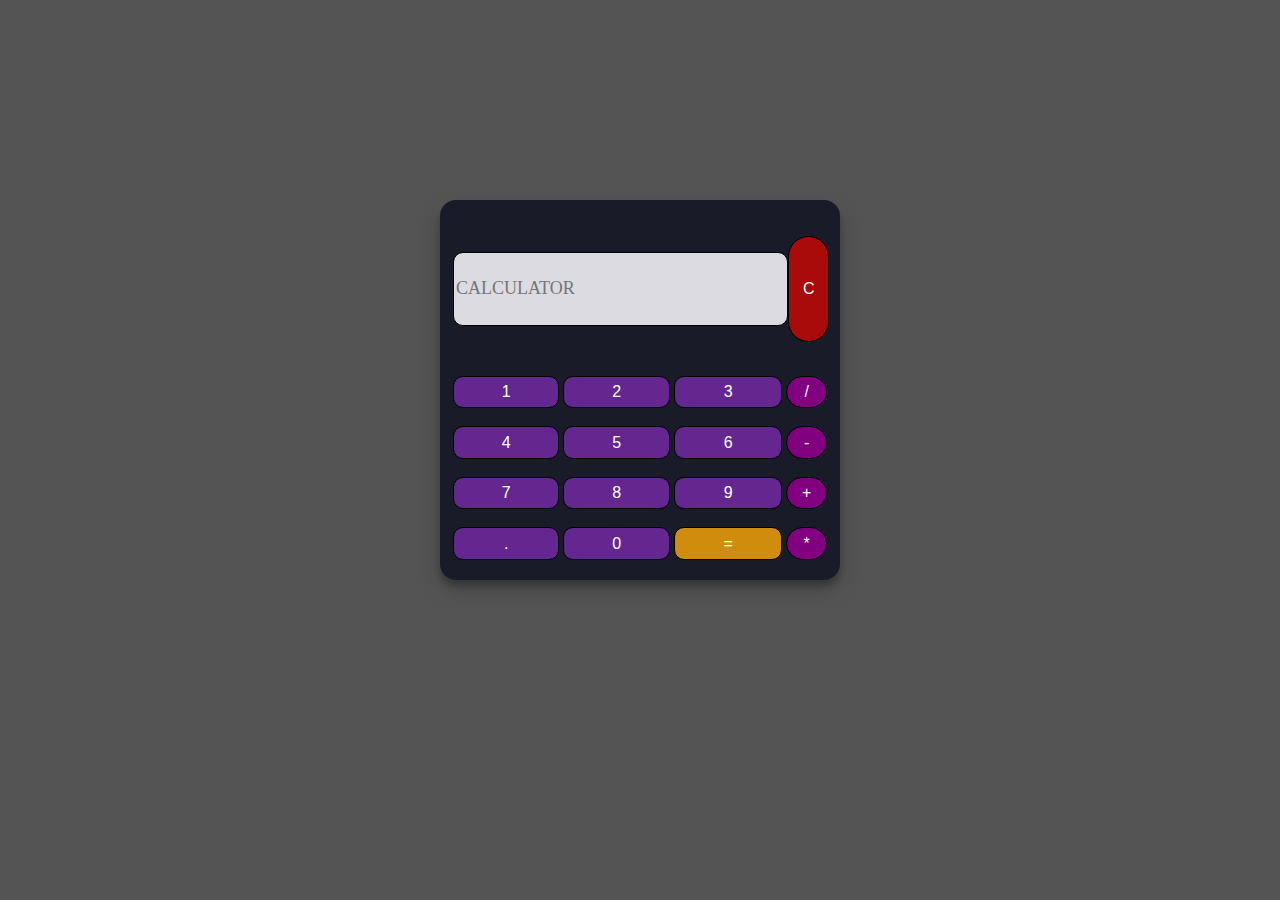
<file: index.html>
<!DOCTYPE html>
<html lang = "en">
    
    <head>
        <meta charset="UTF-8">
        <title>Calculator</title>
        <link rel="stylesheet" href="style.css" type="text/css">
        <link rel="icon" href="requirement/calculator-icon.png" type="image/x-icon">
    </head>

    <body>
        <table class="calculator" >
            <tr>
              <td colspan="3"> <input class="display-box" type="text" id="result" placeholder="CALCULATOR" style="height: 70px;" /> </td>
           
              <!-- clearScreen() function clears all the values -->
              <td> <input style="background-color: rgb(169, 10, 10); border-radius: 50px; margin-left: 2px;" type="button" value="C" onclick="clearScreen()" id="btn" /> </td>
            </tr>
            <tr>
              <!-- display() function displays the value of clicked button -->
              <td> <input type="button" value="1" onclick="display('1')" /> </td>
              <td> <input type="button" value="2" onclick="display('2')" /> </td>
              <td> <input type="button" value="3" onclick="display('3')" /> </td>
              <td> <input style="border-radius: 50px; background-color: purple;" type="button" value="/" onclick="display('/')" /> </td>
            </tr>
            <tr>
              <td> <input type="button" value="4" onclick="display('4')" /> </td>
              <td> <input type="button" value="5" onclick="display('5')" /> </td>
              <td> <input type="button" value="6" onclick="display('6')" /> </td>
              <td> <input style="border-radius: 50px; background-color: purple;" type="button" value="-" onclick="display('-')" /> </td>
            </tr>
            <tr>
              <td> <input type="button" value="7" onclick="display('7')" /> </td>
              <td> <input type="button" value="8" onclick="display('8')" /> </td>
              <td> <input type="button" value="9" onclick="display('9')" /> </td>
              <td> <input style="border-radius: 50px; background-color: purple;" type="button" value="+" onclick="display('+')" /> </td>
            </tr>
            <tr>
              <td> <input type="button" value="." onclick="display('.')" /> </td>
              <td> <input type="button" value="0" onclick="display('0')" /> </td>
           
              <!-- calculate() function evaluates the mathematical expression -->
              <td> <input style="background-color: rgb(208, 140, 13);" type="button" value="=" onclick="calculate()"/> </td>
              <td> <input style="border-radius: 50px; background-color: purple;" type="button" value="*" onclick="display('*')" /> </td>
            </tr>
          </table>

          <script type="text/javascript" src="script.js"></script>
    </body>
</html>
</file>
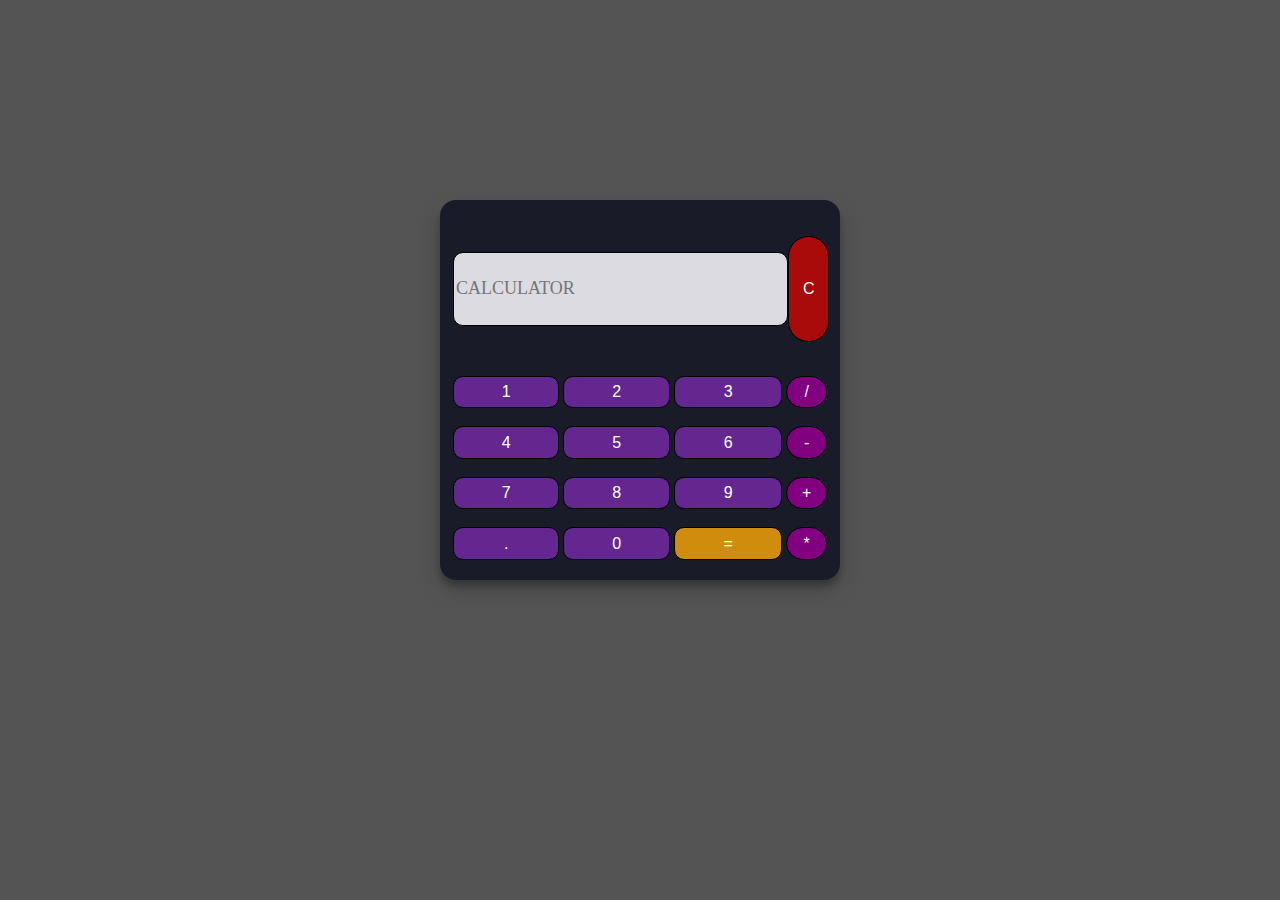
<file: base.html>
<!DOCTYPE html>
<html lang = "en">
    
    <head>
        <meta charset="UTF-8">
        <title>Calculator</title>
        <link rel="stylesheet" href="style.css" type="text/css">
        <link rel="icon" href="requirement/calculator-icon.png" type="image/x-icon">
    </head>

    <body>
        <table class="calculator" >
            <tr>
              <td colspan="3"> <input class="display-box" type="text" id="result" placeholder="CALCULATOR" style="height: 70px;" /> </td>
           
              <!-- clearScreen() function clears all the values -->
              <td> <input style="background-color: rgb(169, 10, 10); border-radius: 50px; margin-left: 2px;" type="button" value="C" onclick="clearScreen()" id="btn" /> </td>
            </tr>
            <tr>
              <!-- display() function displays the value of clicked button -->
              <td> <input type="button" value="1" onclick="display('1')" /> </td>
              <td> <input type="button" value="2" onclick="display('2')" /> </td>
              <td> <input type="button" value="3" onclick="display('3')" /> </td>
              <td> <input style="border-radius: 50px; background-color: purple;" type="button" value="/" onclick="display('/')" /> </td>
            </tr>
            <tr>
              <td> <input type="button" value="4" onclick="display('4')" /> </td>
              <td> <input type="button" value="5" onclick="display('5')" /> </td>
              <td> <input type="button" value="6" onclick="display('6')" /> </td>
              <td> <input style="border-radius: 50px; background-color: purple;" type="button" value="-" onclick="display('-')" /> </td>
            </tr>
            <tr>
              <td> <input type="button" value="7" onclick="display('7')" /> </td>
              <td> <input type="button" value="8" onclick="display('8')" /> </td>
              <td> <input type="button" value="9" onclick="display('9')" /> </td>
              <td> <input style="border-radius: 50px; background-color: purple;" type="button" value="+" onclick="display('+')" /> </td>
            </tr>
            <tr>
              <td> <input type="button" value="." onclick="display('.')" /> </td>
              <td> <input type="button" value="0" onclick="display('0')" /> </td>
           
              <!-- calculate() function evaluates the mathematical expression -->
              <td> <input style="background-color: rgb(208, 140, 13);" type="button" value="=" onclick="calculate()"/> </td>
              <td> <input style="border-radius: 50px; background-color: purple;" type="button" value="*" onclick="display('*')" /> </td>
            </tr>
          </table>

          <script type="text/javascript" src="script.js"></script>
    </body>
</html>
</file>
<file: style.css>
body{
    background-color: #545454;
    color: whitesmoke;
}

.calculator {
    padding: 10px;
    border-radius: 1em;
    height: 380px;
    width: 400px;
    margin: auto;
    margin-top: 200px;
    background-color: #191b28;
    box-shadow: rgba(0, 0, 0, 0.19) 0px 10px 20px, rgba(0, 0, 0, 0.23) 0px 6px 6px;
}

.display-box {
    width: 100%;
    height: 65%;
    background-color: #dcdbe1;
    border: solid black 0.5px;
    color: black;
    border-radius: 10px;
    font-family: 'Times New Roman', Times, serif;
    font-weight: 500;
    font-size: large;
}

input[type=button] {
    font-family: 'Orbitron', sans-serif;
    font-weight: 500;
    font-size: medium;
    background-color: #64278f;
    color: white;
    border: solid black 0.5px;
    width: 100%;
    height: 70%;
    outline: none;
    border-radius: 10px;
}

input:active[type=button] {
    background: #e5e5e5;
}
</file>
